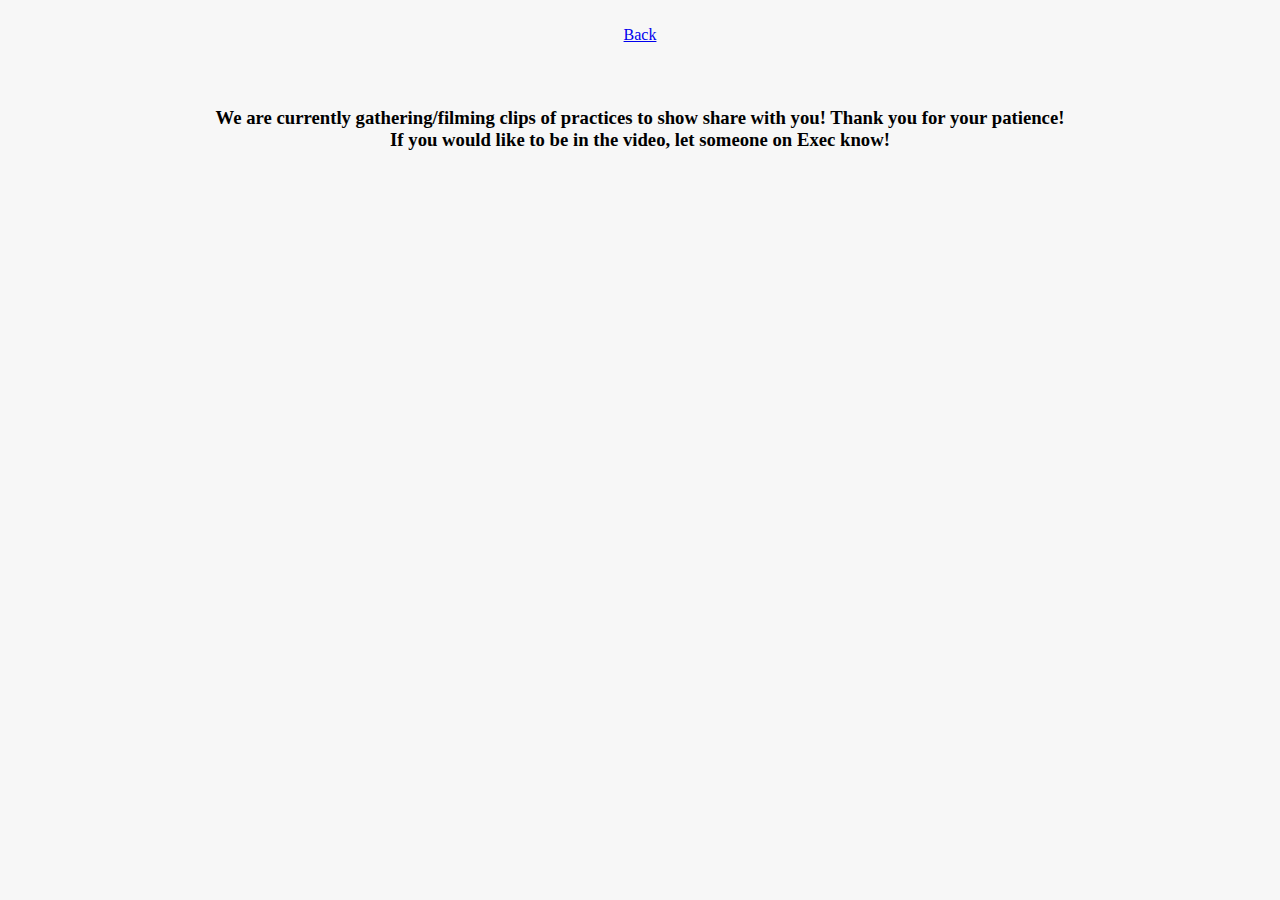
<file: construction.html>
<!DOCTYPE html>
<html lang="en">
<head>
    <meta charset="UTF-8">
    <meta name="viewport" content="width=device-width, initial-scale=1.0">
    <title>Document</title>
</head>

<style>
    body {  
      background-color: rgba(243, 242, 242, 0.63);
    }

</style>
<body>
    <div style="text-align: center;">
        <br/>
        <a href="index.html">Back</a>
        <h3><br/>
            <br/>
            We are currently gathering/filming clips of practices to show share with you! Thank you for your patience!
            <br/>
            If you would like to be in the video, let someone on Exec know!
        </h3>
    </div>
</body>
</html>
</file>
